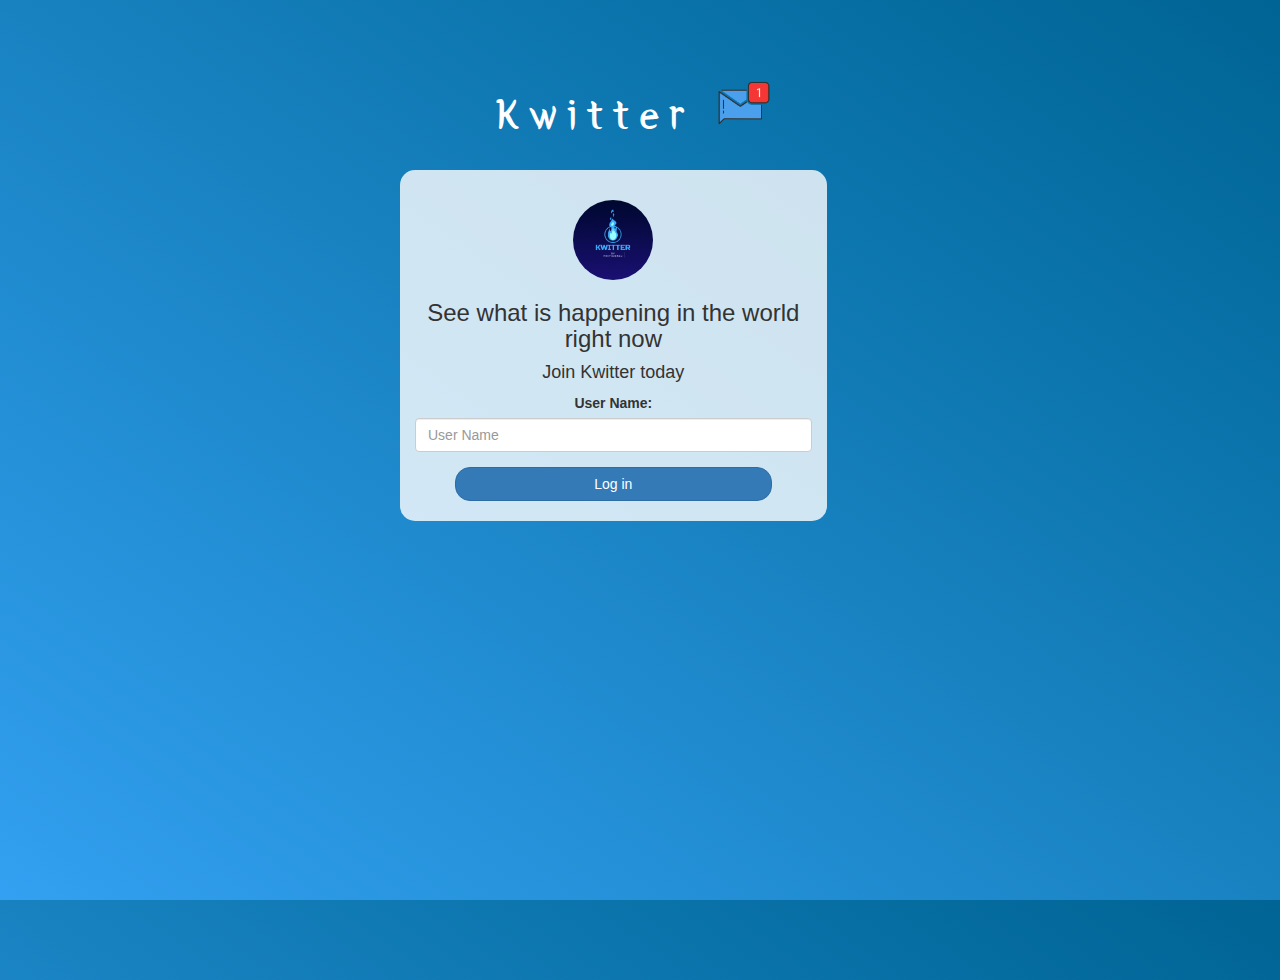
<file: index.html>
<!DOCTYPE html>
<html lang="en">
<head>
    <meta charset="UTF-8">
    <meta http-equiv="X-UA-Compatible" content="IE=edge">
    <meta name="viewport" content="width=device-width, initial-scale=1.0">
    <title>Kwitter Login page</title>
    <link rel="stylesheet" type="text/css" href="kwitter.css">
    <link href="https://fonts.googleapis.com/css?family=Yeon+Sung&display=swap" rel="stylesheet">
    <link rel="stylesheet" href="https://maxcdn.bootstrapcdn.com/bootstrap/3.4.0/css/bootstrap.min.css">
    <script src="https://ajax.googleapis.com/ajax/libs/jquery/3.4.1/jquery.min.js"></script>
    <script src="https://maxcdn.bootstrapcdn.com/bootstrap/3.4.0/js/bootstrap.min.js"></script>
</head>
<body>
    <center>
        <h1 class="header">
            Kwitter	<sup>
        <img src="m2.png">
        </sup>
    </h1>
        <div class="col-lg-4 col-md-6 col-sm-6 col-xs-11 login_div">
        <img src="Kwitter.gif" class="logo">
            <h3 >See what is happening in the world right now</h3>
            <h4 >Join Kwitter today</h4>
            <div class="form-group">
              <label>User Name:</label>
              <input type="text" id="user_name" class="form-control" placeholder="User Name">
            </div>
            <button id="login_button" class="btn btn-primary" onclick="addUser();">Log in</button>
            <br><br>
        </div>
    </center>
<script src="kwitter.js"></script>
</body>
</html>
</file>
<file: kwitter.css>
html, body
{
  height: 100%;
  margin: 0;
}

body
{
background-image: linear-gradient(to right top, #33a0f1, #2591d9, #1882c1, #0a73aa, #006494);
}

.header
{
	color: white;font-family: 'Yeon Sung';font-size: 45px;letter-spacing: 10px;margin-top: 80px;
}
.header img
{
	width: 80px;margin-left: -15px;
}

.login_div
{
	background: rgba(255,255,255,0.8);float: none;border-radius: 15px;margin-left: 400px;
}

.logo
{
	width: 80px;margin-top: 30px;border-radius: 40px;
}

#login_button
{
	width: 80%;border-radius: 15px;
}

.room_name
{
	cursor: pointer;
	font-size: 20px;
}


#logout
{
	font-size: 20px; float: right;
}


#output
{
	padding: 10px; width:80%;background: rgba(255,255,255,0.8);border-radius: 15px;
}

.input_div_room_page
{
	width: 80%;
}

.input_div label
{
	color: white;font-size: 20px;
}


.input_div_message_page
{
	position: fixed;bottom: 0px;width: 100%;background: rgba(255,255,255,0.8);
}
.input_div_message_page label
{
	color: black;
}
.input_div_message_page #msg
{
	width: 80%;
}
.input_div_message_page button
{
	margin-top: 15px;
	width: 50%; 
}
.color_white
{
	color: white
}

.user_tick
{
	width:20px;
}
.message_h4
{
	padding-left:5px;color:grey;
}
</file>
